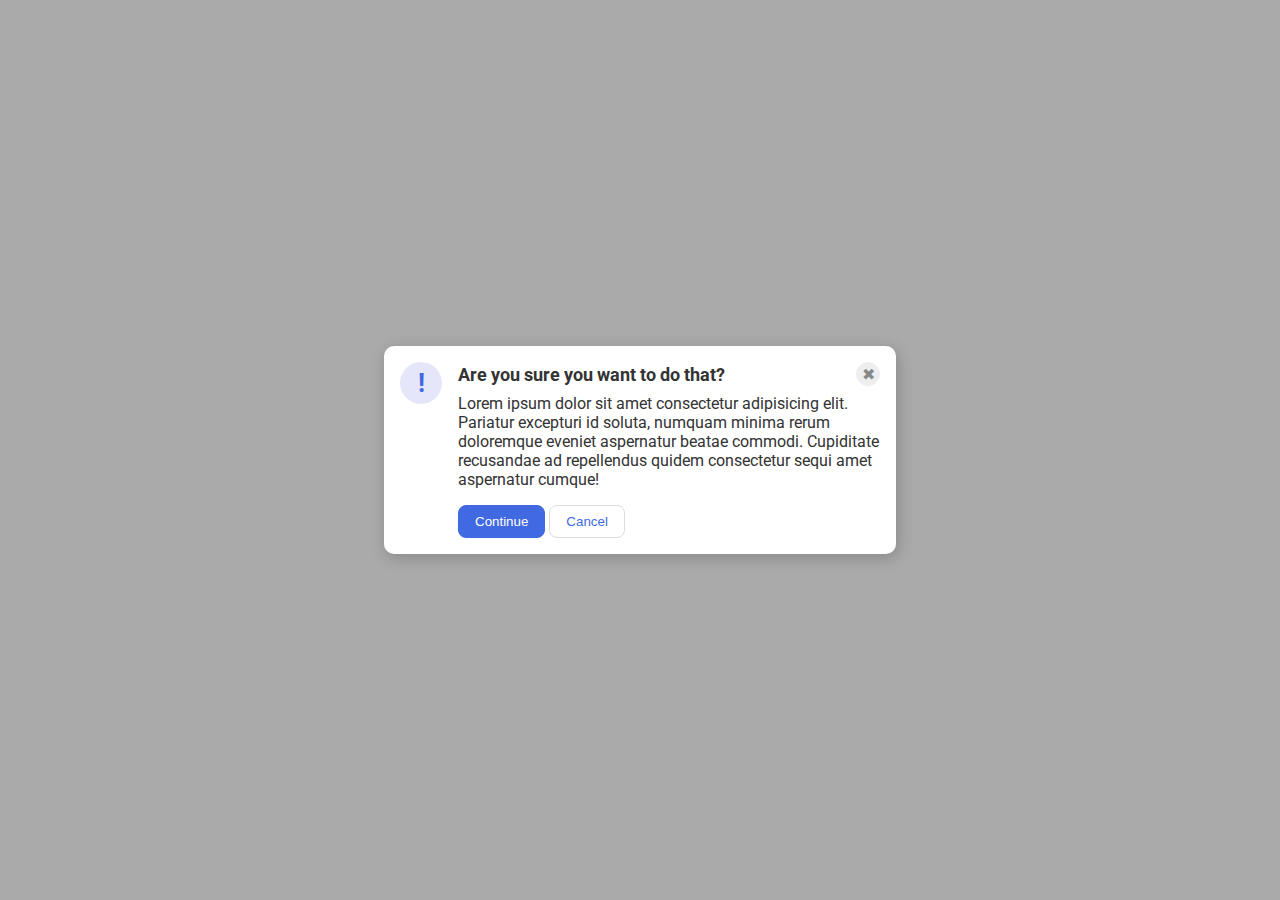
<file: flex/05-flex-modal/index.html>
<!DOCTYPE html>
<html lang="en">
  <head>
    <meta charset="UTF-8" />
    <meta http-equiv="X-UA-Compatible" content="IE=edge" />
    <meta name="viewport" content="width=device-width, initial-scale=1.0" />
    <link rel="stylesheet" href="style.css" />
    <title>Modal</title>
  </head>
  <body>
    <div class="modal">
      <div class="icon">!</div>
      <div class="info">
        <div class="header">
          Are you sure you want to do that?
          <button class="close-button">✖</button>
        </div>
        <div class="text">
          Lorem ipsum dolor sit amet consectetur adipisicing elit. Pariatur
          excepturi id soluta, numquam minima rerum doloremque eveniet
          aspernatur beatae commodi. Cupiditate recusandae ad repellendus quidem
          consectetur sequi amet aspernatur cumque!
        </div>
        <button class="continue">Continue</button>
        <button class="cancel">Cancel</button>
      </div>
    </div>
  </body>
</html>
</file>
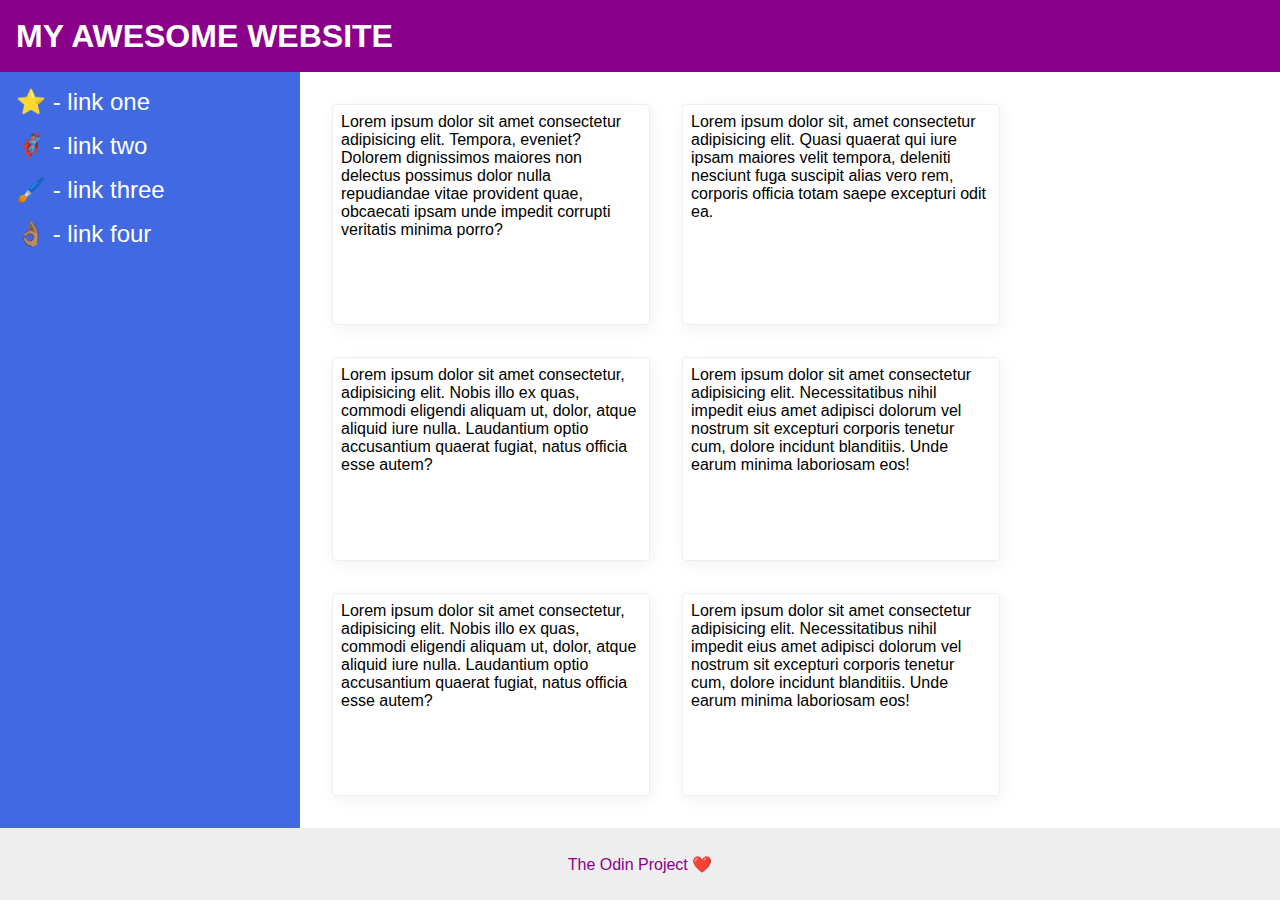
<file: flex/07-flex-layout-2/index.html>
<!DOCTYPE html>
<html lang="en">
  <head>
    <meta charset="UTF-8" />
    <meta http-equiv="X-UA-Compatible" content="IE=edge" />
    <meta name="viewport" content="width=device-width, initial-scale=1.0" />
    <title>The Holy Grail</title>
    <link rel="stylesheet" href="style.css" />
  </head>
  <body>
    <div class="header">MY AWESOME WEBSITE</div>
    <div class="content">
      <div class="sidebar">
        <ul>
          <li><a href="#">⭐ - link one</a></li>
          <li><a href="#">🦸🏽‍♂️ - link two</a></li>
          <li><a href="#">🖌️ - link three</a></li>
          <li><a href="#">👌🏽 - link four</a></li>
        </ul>
      </div>
      <div class="wrapper">
        <div class="card">Lorem ipsum dolor sit amet consectetur adipisicing elit. Tempora, eveniet? Dolorem dignissimos maiores non delectus possimus dolor nulla repudiandae vitae provident quae, obcaecati ipsam unde impedit corrupti veritatis minima porro?</div>
        <div class="card">Lorem ipsum dolor sit, amet consectetur adipisicing elit. Quasi quaerat qui iure ipsam maiores velit tempora, deleniti nesciunt fuga suscipit alias vero rem, corporis officia totam saepe excepturi odit ea.</div>
        <div class="card">Lorem ipsum dolor sit amet consectetur, adipisicing elit. Nobis illo ex quas, commodi eligendi aliquam ut, dolor, atque aliquid iure nulla. Laudantium optio accusantium quaerat fugiat, natus officia esse autem?</div>
        <div class="card">Lorem ipsum dolor sit amet consectetur adipisicing elit. Necessitatibus nihil impedit eius amet adipisci dolorum vel nostrum sit excepturi corporis tenetur cum, dolore incidunt blanditiis. Unde earum minima laboriosam eos!</div>
        <div class="card">Lorem ipsum dolor sit amet consectetur, adipisicing elit. Nobis illo ex quas, commodi eligendi aliquam ut, dolor, atque aliquid iure nulla. Laudantium optio accusantium quaerat fugiat, natus officia esse autem?</div>
        <div class="card">Lorem ipsum dolor sit amet consectetur adipisicing elit. Necessitatibus nihil impedit eius amet adipisci dolorum vel nostrum sit excepturi corporis tenetur cum, dolore incidunt blanditiis. Unde earum minima laboriosam eos!</div>
      </div>
    </div>
    <div class="footer">The Odin Project ❤️</div>
  </body>
</html>
</file>
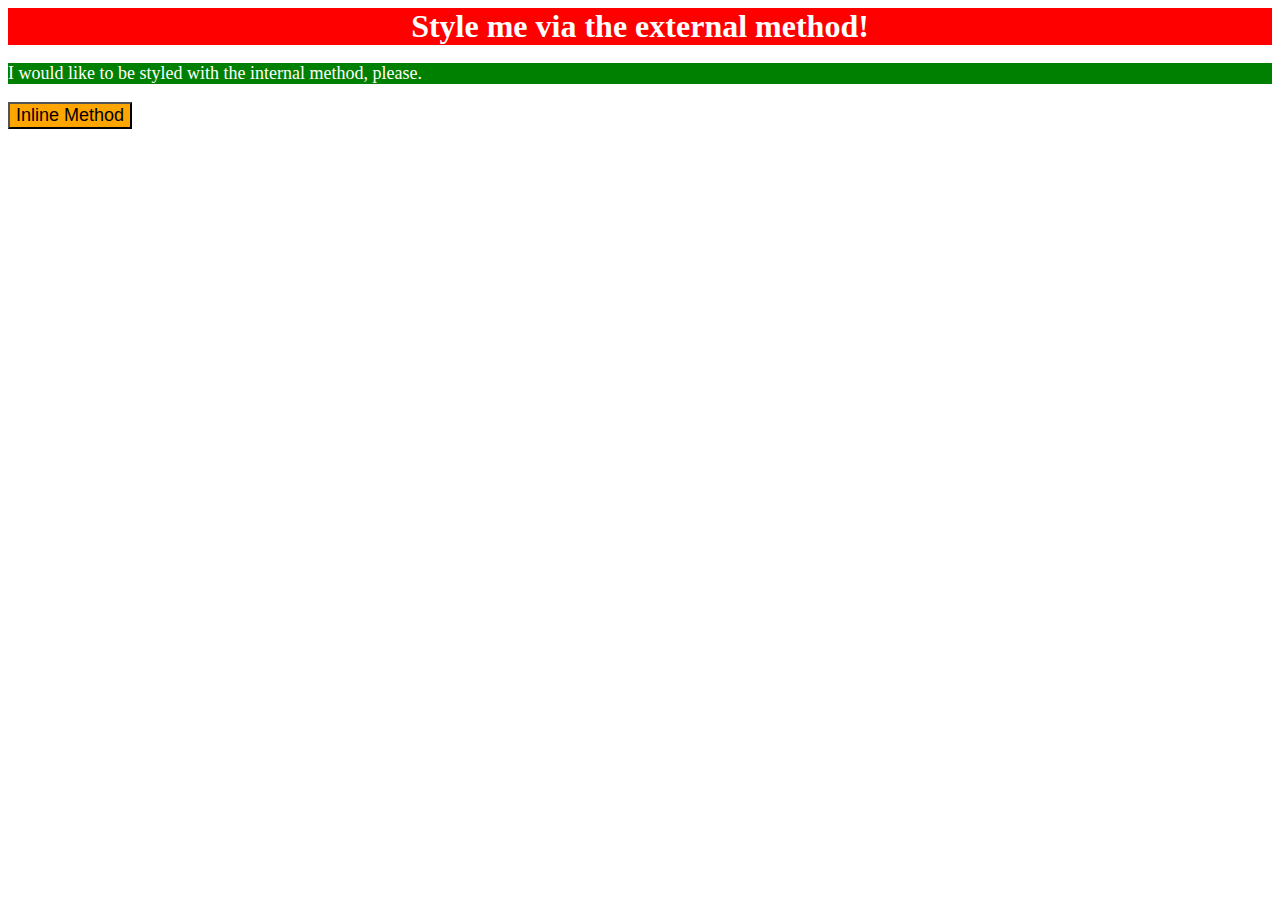
<file: foundations/01-css-methods/index.html>
<!DOCTYPE html>
<html lang="en">
  <head>
    <meta charset="UTF-8">
    <meta http-equiv="X-UA-Compatible" content="IE=edge">
    <meta name="viewport" content="width=device-width, initial-scale=1.0">
    <title>Methods for Adding CSS</title>
    <link rel="stylesheet" href="style.css">
    <style>
      p{
        background-color: green;
        color: white;
        font-size: 18px;
      }
    </style>
  </head>
  <body>
    <div>Style me via the external method!</div>
    <p>I would like to be styled with the internal method, please.</p>
    <button style="background-color: orange; font-size: 18px;">Inline Method</button>
  </body>
</html>
</file>
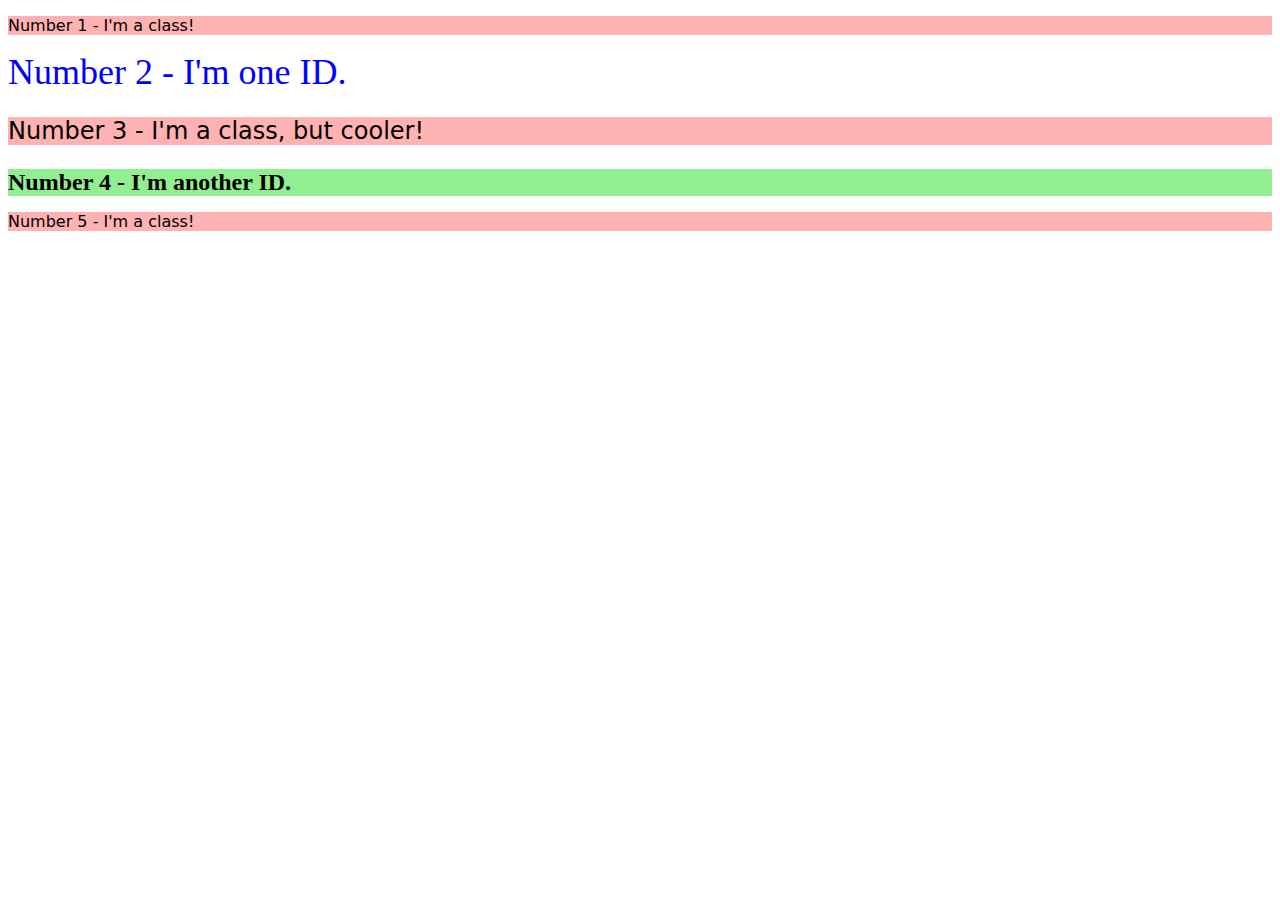
<file: foundations/02-class-id-selectors/index.html>
<!DOCTYPE html>
<html lang="en">
  <head>
    <meta charset="UTF-8">
    <meta http-equiv="X-UA-Compatible" content="IE=edge">
    <meta name="viewport" content="width=device-width, initial-scale=1.0">
    <title>Class and ID Selectors</title>
    <link rel="stylesheet" href="style.css">
  </head>
  <body>
    <p class="odd">Number 1 - I'm a class!</p>
    <div id="sec">Number 2 - I'm one ID.</div>
    <p class="odd fon">Number 3 - I'm a class, but cooler!</p>
    <div class="fon" id="fou">Number 4 - I'm another ID.</div>
    <p class="odd">Number 5 - I'm a class!</p>
  </body>
</html>
</file>
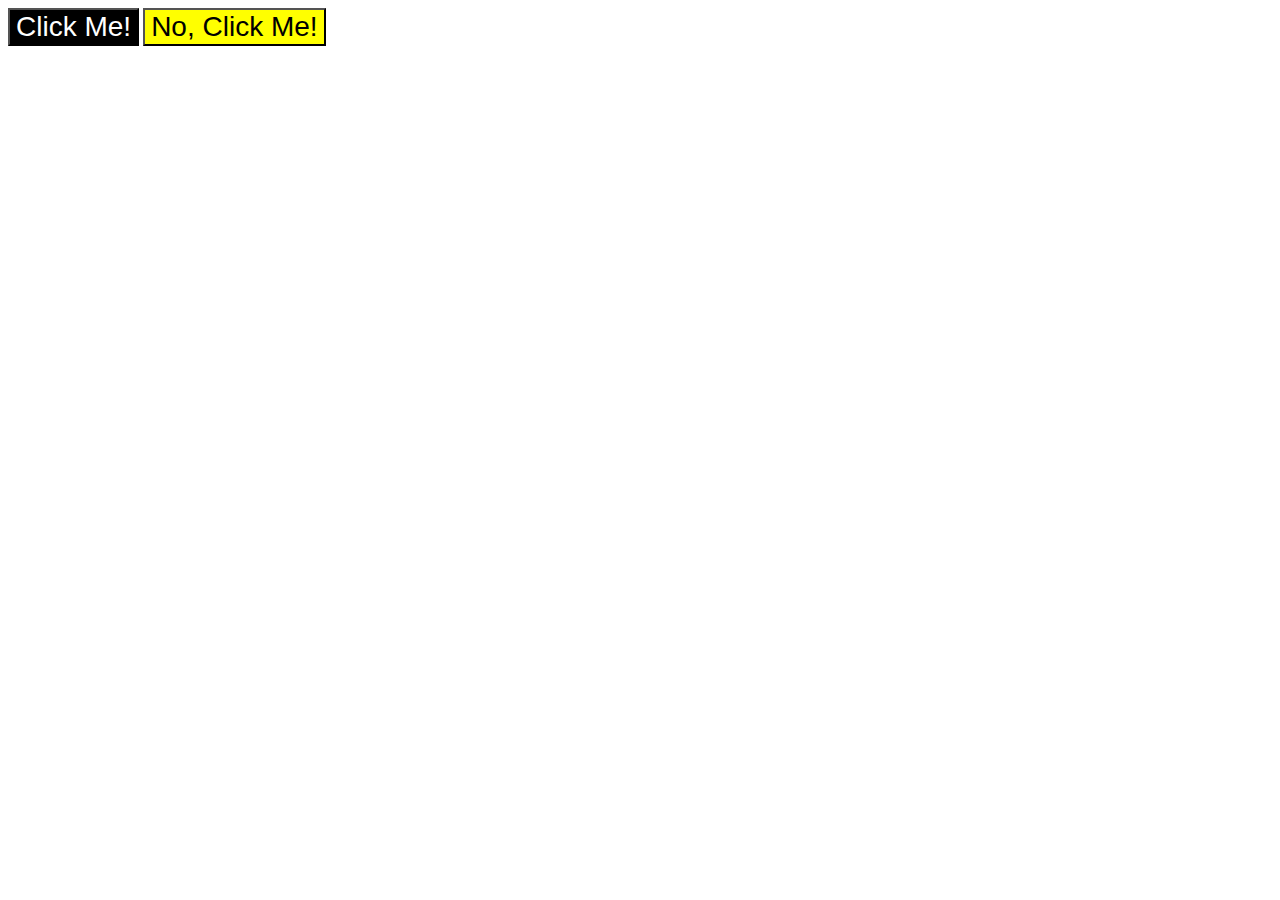
<file: foundations/03-grouping-selectors/index.html>
<!DOCTYPE html>
<html lang="en">
  <head>
    <meta charset="UTF-8">
    <meta http-equiv="X-UA-Compatible" content="IE=edge">
    <meta name="viewport" content="width=device-width, initial-scale=1.0">
    <title>Grouping Selectors</title>
    <link rel="stylesheet" href="style.css">
  </head>
  <body>
    <button class="first">Click Me!</button>
    <button class="second">No, Click Me!</button>
  </body>
</html>
</file>
<file: flex/05-flex-modal/style.css>
@import url('https://fonts.googleapis.com/css2?family=Roboto:wght@400;700&display=swap');

html, body {
  height: 100%;
}

body {
  font-family: Roboto, sans-serif;
  margin: 0;
  background: #aaa;
  color: #333;
  /* I'll give you this one for free lol */
  display: flex;
  align-items: center;
  justify-content: center;
}

.modal {
  background: white;
  width: 480px;
  border-radius: 10px;
  box-shadow: 2px 4px 16px rgba(0,0,0,.2);
  display: flex;
  padding: 16px;
  gap: 16px;
  
}

.header{
  display: flex;
  font-weight: 700;
  font-size: large;
  align-items: center;
  justify-content: space-between;
  margin-bottom: 8px;
}

.icon {
  color: royalblue;
  font-size: 26px;
  font-weight: 700;
  background: lavender;
  width: 42px;
  height: 42px;
  border-radius: 50%;
  display: flex;
  align-items: center;
  justify-content: center;
  flex-shrink: 0;
}

.text{
  margin-bottom: 16px;
}

.close-button {
  background: #eee;
  border-radius: 50%;
  color: #888;
  font-weight: 400;
  font-size: 16px;
  height: 24px;
  width: 24px;
  display: flex;
  align-items: center;
  justify-content: center;
  border: 1px solid #eee;
  padding: 0;
}

button {
  cursor: pointer;
  padding: 8px 16px;
  border-radius: 8px;
}

button.continue {
  background: royalblue;
  border: 1px solid royalblue;
  color: white;
}

button.cancel {
  background: white;
  border: 1px solid #ddd;
  color: royalblue;
}
</file>
<file: flex/07-flex-layout-2/style.css>
body {
  font-family: -apple-system, BlinkMacSystemFont, 'Segoe UI', Roboto, Oxygen, Ubuntu, Cantarell, 'Open Sans', 'Helvetica Neue', sans-serif;
  margin: 0;
  min-height: 100vh;
  display: flex;
  flex-direction: column;
}

.content{
  display: flex;
  flex: 1;
}

.header {
  height: 72px;
  background: darkmagenta;
  color: white;
  font-weight:900;
  font-size: 32px;
  display: flex;
  align-items: center;
  padding: 0 16px;
}

.wrapper{
  display: flex;
  flex-flow: row wrap;
  gap:32px;
  padding:32px;
}

.footer {
  height: 72px;
  background: #eee;
  color: darkmagenta;
  display: flex;
  justify-content: center;
  align-items: center;
}

.sidebar {
  width: 300px;
  background: royalblue;
  box-sizing: border-box;
  padding: 16px;
  flex-shrink: 0;
}

.card {
  border: 1px solid #eee;
  box-shadow: 2px 4px 16px rgba(0,0,0,.06);
  border-radius: 4px;
  flex-basis: 300px;
  padding:8px;
}
a{
  text-decoration: none;
  color: white;
  font-size: 24px;
}
ul{
  list-style-type: none;
  padding: 0;
  margin: 0;
}

li{
  margin-bottom: 16px;
}
</file>
<file: foundations/01-css-methods/style.css>
div {
  background-color: red;
  color: white;
  font-size: 32px;
  text-align: center;
  font-weight: 700;
}
</file>
<file: foundations/02-class-id-selectors/style.css>
.odd{
  font-family: Verdana, "DejaVu Sans", sans-serif;
  background-color:rgb(255,0,0,0.3);
}
#sec{
  color: #0000ff;
  font-size: 36px;
}
.fon{
  font-size: 24px;
}
#fou{
  background-color: hsl(120, 73%, 75%);
  font-weight: bold;
}
</file>
<file: foundations/03-grouping-selectors/style.css>
.first,.second{
  font-family: Helvetica, "Times New Roman", sans-serif;
  font-size: 28px;
}
.first{
  background-color: black;
  color: white;
}
.second{
  background-color: yellow;
}
</file>
